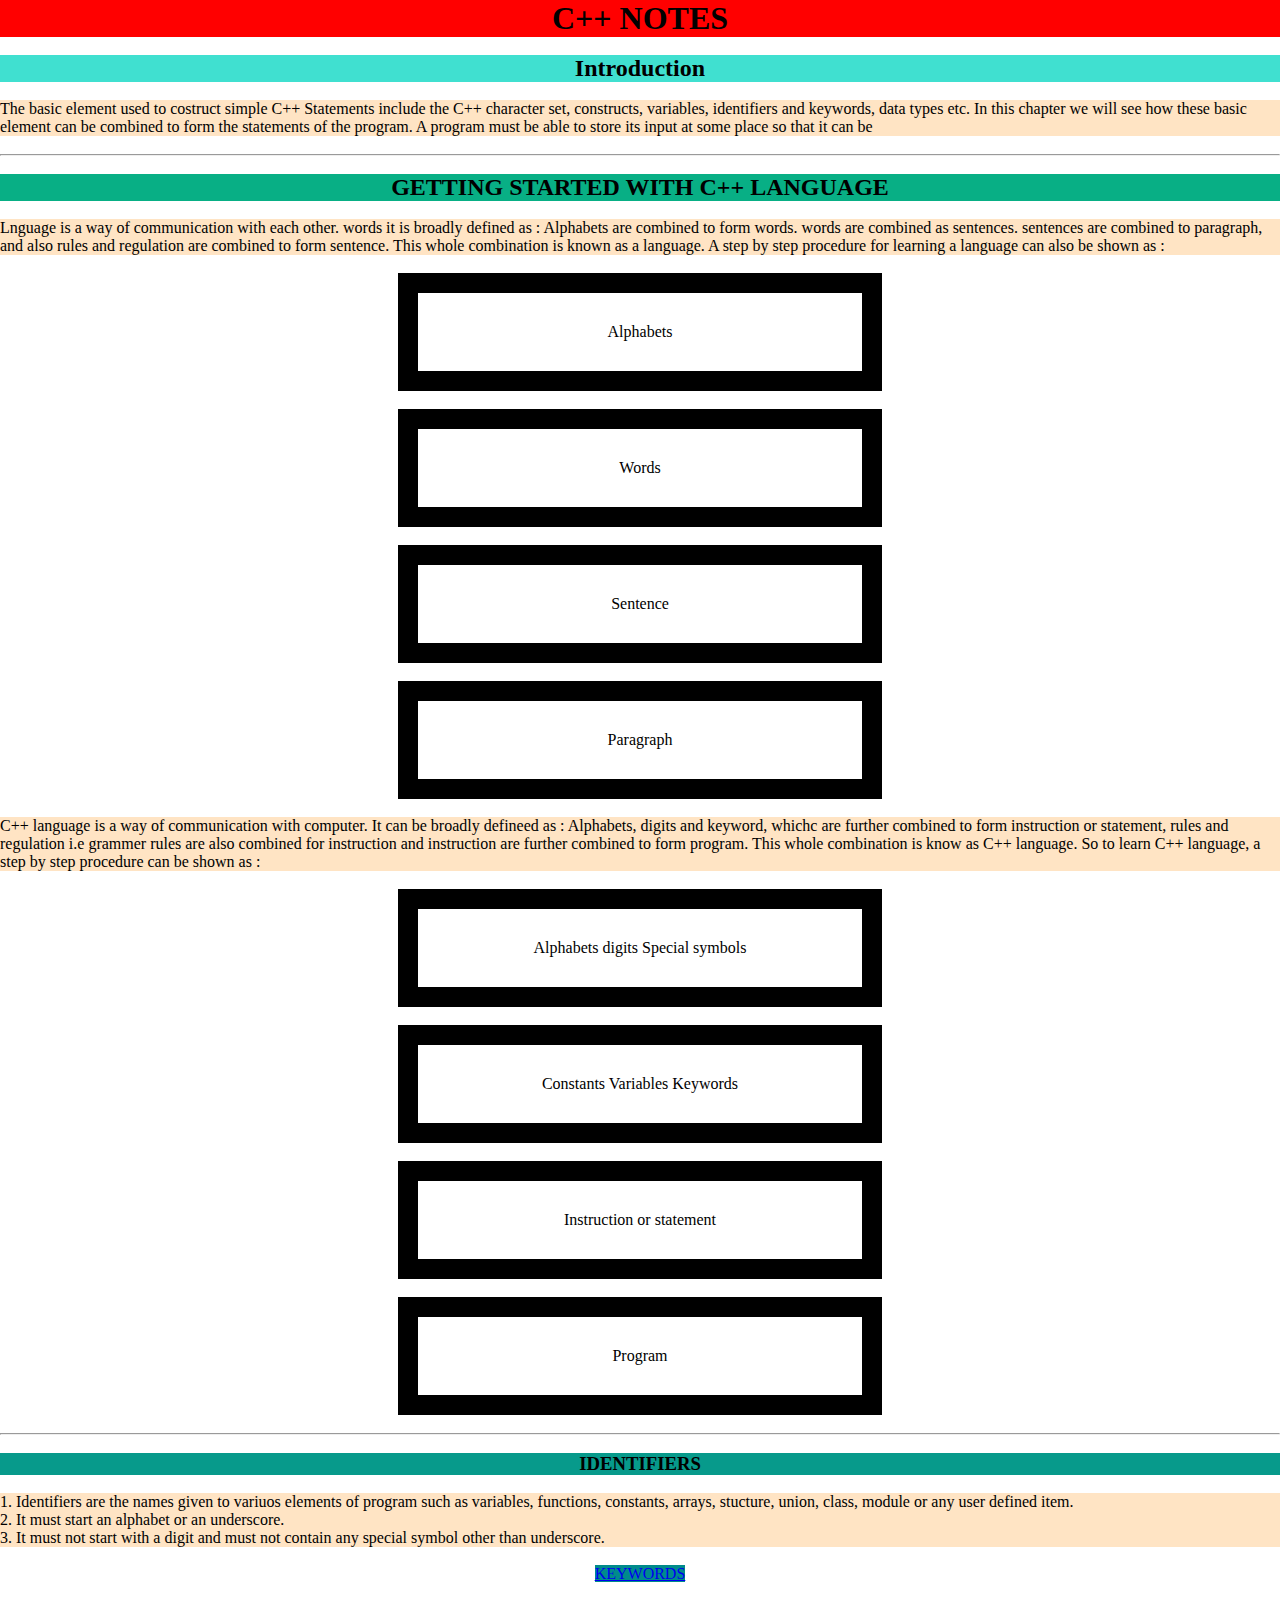
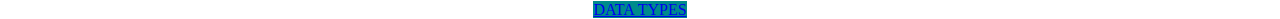
<file: index.html>
<!DOCTYPE html>
<html lang="en">
<head>
    <meta charset="UTF-8">
    <meta name="viewport" content="width=device-width, initial-scale=1.0">
    <link rel="stylesheet" href="style.css">
    <title>Document</title>
</head>
<body>
    <nav>
    <center><h1>C++ NOTES</h1></center>
    </nav>
    <br>
    <center><h2 style="background-color: turquoise;">Introduction</h2></center>
    <br>

    <article>

            The basic element used to costruct simple C++ Statements include the C++ character
            set, constructs, variables, identifiers and keywords, data types etc. 
            In this chapter we will see how these basic element can be combined to 
            form the statements of the program.
     
            A program must be able to store its input at some 
            place so that it can be 
    </article>
    
    <br>
<hr>
<br>
    <center><h2>GETTING STARTED WITH C++ LANGUAGE</h2></center> 
    <br>
    <article>
    Lnguage is a way of communication with each other. 
            words it is broadly defined as : Alphabets are combined to form words.
            words are combined as sentences. sentences are combined to paragraph, 
            and also rules and regulation are combined to form sentence.
            This whole combination is known as a language. A step by step procedure for 
            learning a language can also be shown as :
</article>
     <br>
<center>
    <p>Alphabets</p> 
    <br>
    <p>Words</p>
    <br>
    <p>Sentence</p>
    <br>
    <p>Paragraph</p>
</center>
<br>
<article>
    C++ language is a way of communication with computer.
    It can be broadly defineed as : Alphabets, digits and keyword, whichc are further
    combined to form instruction or statement, rules and regulation i.e 
    grammer rules are also combined for instruction and instruction are further combined to form program.
    This whole combination is know as C++ language.
    So to learn C++ language, a step by step procedure can be shown as :
</article>
<br>
<center>
<p>Alphabets digits Special symbols</p>
<br>
<p>Constants Variables Keywords</p>
<br>
<p>Instruction or statement</p>
<br>
<p>Program</p>
</center>
<br>
<hr>
<br>
<center><h3>IDENTIFIERS</h3></center>
<br>
<article>
    1. Identifiers are the names given to variuos elements of program such as 
    variables, functions, constants, arrays, stucture, union, class, module or
    any user defined item.
    <br>
    2. It must start an alphabet or an underscore.
    <br>
    3. It must not start with a digit and must not contain any special symbol
    other than underscore.
    
</article>

<br>
<center><a href="keywords.html" style="width: 30px; background-color: darkcyan; height: 2px;">KEYWORDS</a></center>
<br>
<center><a href="Data types.html" style="width: 30px; background-color: darkcyan; height: 2px;">DATA TYPES</a></center>


</body>
</html>
</file>
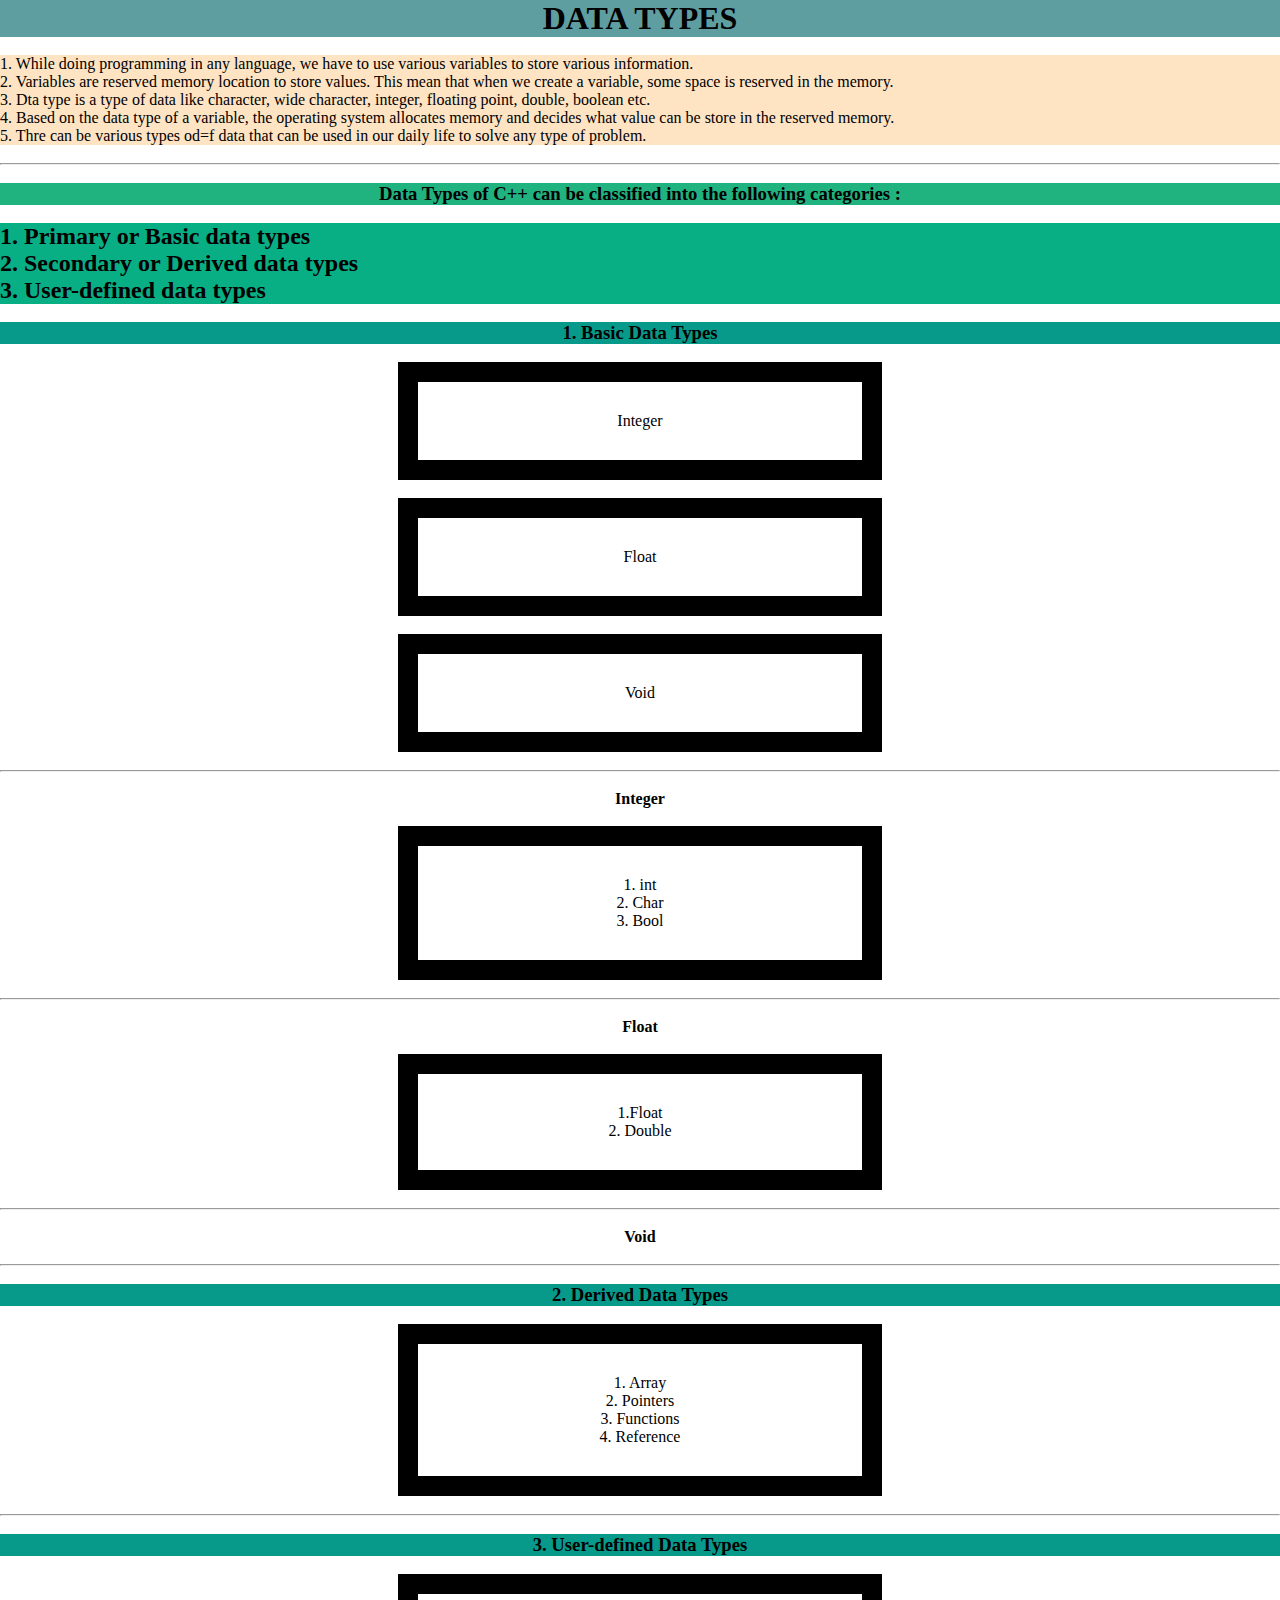
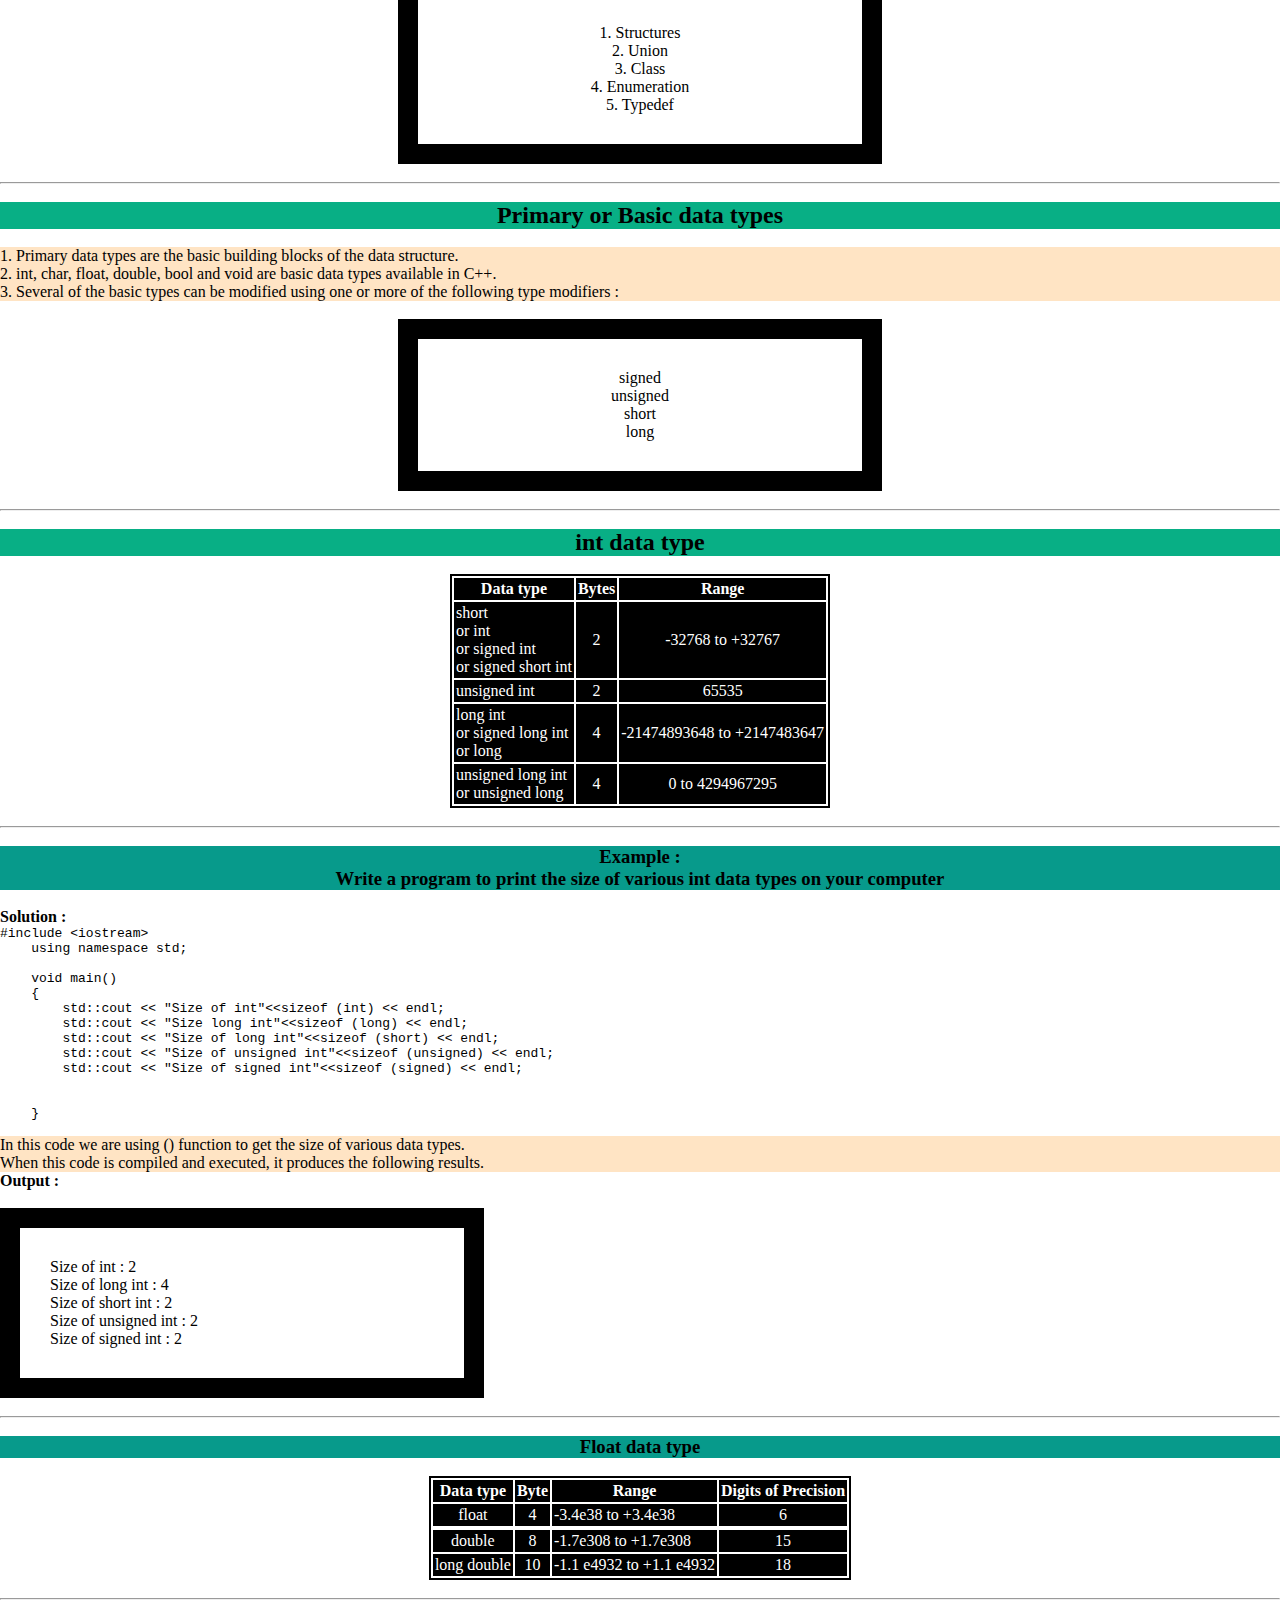
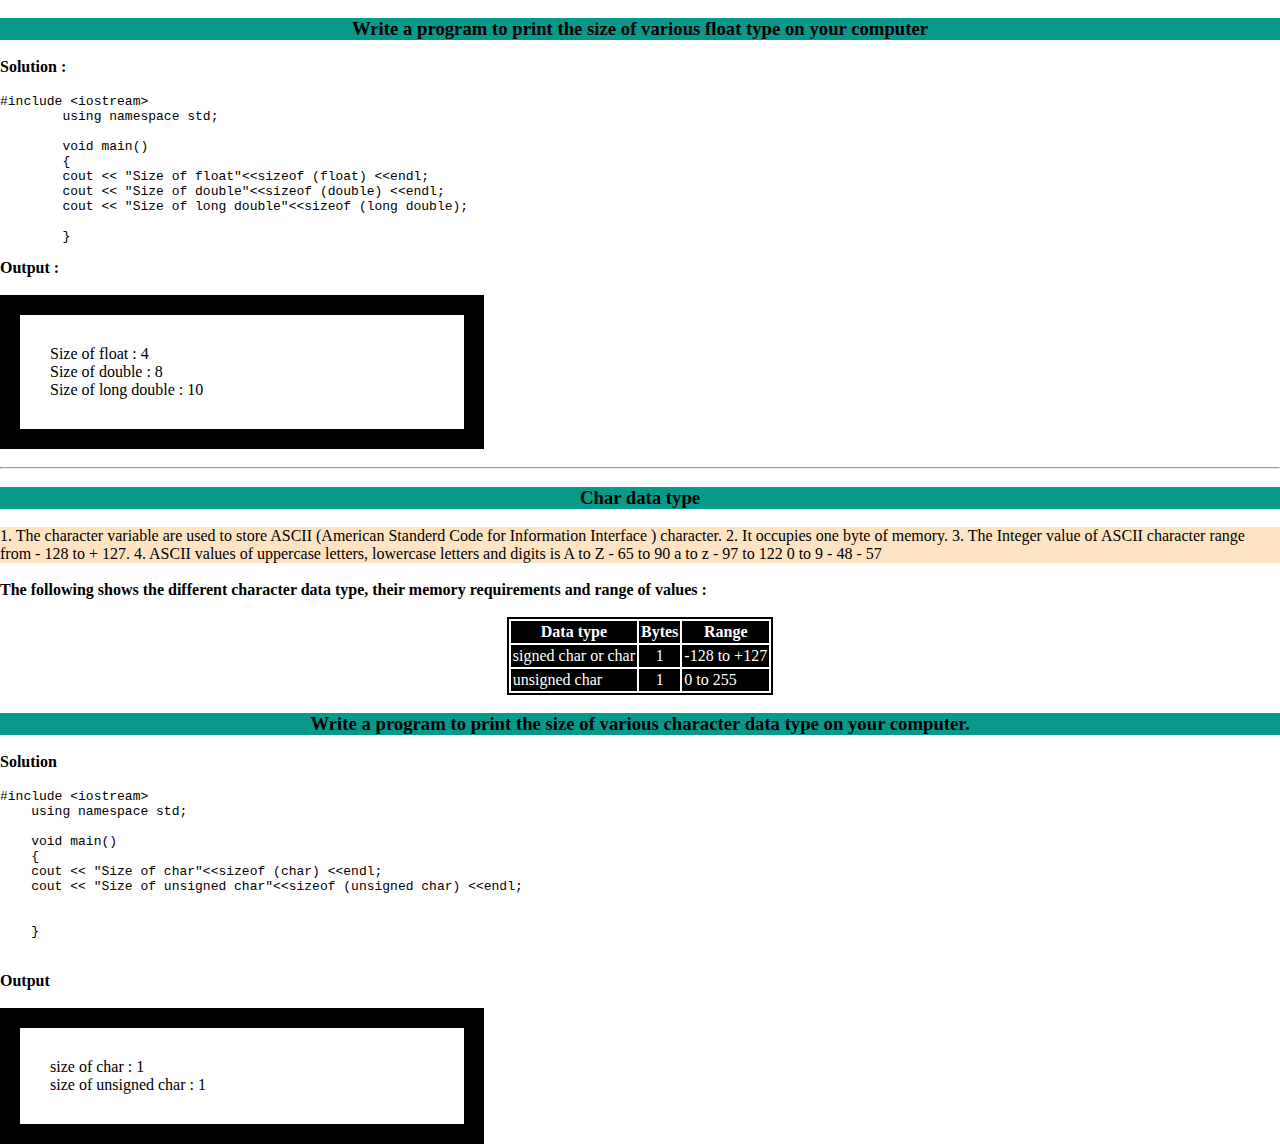
<file: Data types.html>
<!DOCTYPE html>
<html lang="en">
<head>
    <meta charset="UTF-8">
    <meta name="viewport" content="width=device-width, initial-scale=1.0">
    <link rel="stylesheet" href="style.css">
    <title>Document</title>
</head>
<body>
    <nav>
    <center><h1 style="background-color: cadetblue;">DATA TYPES</h1></center>
    </nav>
<br>
    <article>
        1. While doing programming in any language, we have to use various variables to store various information.
        <br>
        2. Variables are reserved memory location to store values.
        This mean that when we create a variable, some space is reserved in the memory.
        <br>
        3. Dta type is a type of data like character, wide character, integer, floating point,
        double, boolean etc.
        <br>
        4. Based on the data type of a variable, the operating system allocates memory and decides
        what value can be store in the reserved memory.
        <br>
        5. Thre can be various types od=f data that can be used in our daily life to solve any type of problem.
        
    </article>
    <br>
   
<hr>
<br>
    <center><h3 style="background-color: rgb(32, 178, 127);">Data Types of C++ can be classified into the following categories :</h3></center>
    <br>
    <h2>1. Primary or Basic data types</h2>
    <h2>2. Secondary or Derived data types</h2>
    <h2>3. User-defined data types</h2>
    <br>
    <center><h3>1. Basic Data Types</h3></center>
    <br>
   <center>
    <p>Integer</p>
    <br>
    <p>Float</p>
    <br>
    <p>Void</p>
   </center>
   <br>
   <hr>
   <br>
   <center>
    <h4>Integer</h4>
    <br>
    <p>1. int <br> 2. Char <br> 3. Bool</p>
    <br>
    <hr>
    <br>
    <h4>Float</h4>
    <br>
    <p>1.Float <br> 2. Double</p>
    <br>
    <hr>
    <br>
    <h4>Void</h4>
    <br>
    <hr>
    <br>
    <center><h3>2. Derived Data Types</h3></center>
    <br>
    <p>1. Array <br> 2. Pointers <br> 3. Functions <br> 4. Reference</p>
<br>
<hr>
<br>
    <center><h3>3. User-defined Data Types</h3></center>
    <br>
    <p>1. Structures <br> 2. Union <br> 3. Class <br> 4. Enumeration <br> 5. Typedef</p>

   </center>
<br>
<hr>
<br>
   <center><h2>Primary or Basic data types</h2></center>
   <br>
   <article>
    1. Primary data types are the basic building blocks of the data structure.
    <br>
    2. int, char, float, double, bool and void are basic data types available in C++.
    <br>
    3. Several of the basic types can be modified using one or more of the following type modifiers :
   </article>
   <br>
   <center><p>signed <br> unsigned <br> short <br> long</p></center>
   <br>
   <hr><br>
<center><h2>int data type</h2></center>
<br>
  <center> <table>
    <th>Data type</th>
    <th>Bytes</th>
    <th>Range</th>

    <tr>
        <td>short <br> or int <br> or signed int<br> or signed short int</td>
        <td><center>2</center></td>
        <td><center>-32768 to +32767</center></td>
    </tr>

    <tr>
        <td>unsigned int</td>
        <td><center>2</center></td>
        <td><center>65535</center></td>
    </tr>

    <tr>
        <td>long int <br> or signed long int <br>or long</td>
        <td><center>4</center></td>
        <td>-21474893648 to +2147483647</td>
    </tr>

    <tr>
        <td>unsigned long int <br> or unsigned long</td>
        <td><center>4</center></td>
        <td><center>0 to 4294967295</center></td>
    </tr>
   </table> </center>
   <br>
<hr>
<br>
   
<center><h3>Example : <br> Write a program to print the size of various int data types on your computer</h3></center>
<br>
<h4>Solution :</h4>

<div>
<pre class="language-cpp" tabindex="0"><code class="language-cpp"><span class="token macro property"><span class="token directive-hash">#</span><span class="token directive keyword">include</span> <span class="token string">&lt;iostream&gt;</span></span>
    <span class="token keyword">using</span> <span class="token keyword">namespace</span> std<span class="token punctuation">;</span>
 
    <span class="token keyword">void</span> <span class="token function">main</span><span class="token punctuation">(</span><span class="token punctuation">)</span>
    <span class="token punctuation">{</span>
        std<span class="token double-colon punctuation">::</span>cout <span class="token operator">&lt;&lt;</span> <span class="token string">"Size of int"</span><span class="token operator">&lt;&lt;</span>sizeof (int) <span class="token punctuation">&lt;&lt; endl;</span>
        std<span class="token double-colon punctuation">::</span>cout <span class="token operator">&lt;&lt;</span> <span class="token string">"Size long int"</span><span class="token operator">&lt;&lt;</span>sizeof (long) <span class="token punctuation">&lt;&lt; endl;</span>
        std<span class="token double-colon punctuation">::</span>cout <span class="token operator">&lt;&lt;</span> <span class="token string">"Size of long int"</span><span class="token operator">&lt;&lt;</span>sizeof (short) <span class="token punctuation">&lt;&lt; endl;</span>
        std<span class="token double-colon punctuation">::</span>cout <span class="token operator">&lt;&lt;</span> <span class="token string">"Size of unsigned int"</span><span class="token operator">&lt;&lt;</span>sizeof (unsigned) <span class="token punctuation">&lt;&lt; endl;</span>
        std<span class="token double-colon punctuation">::</span>cout <span class="token operator">&lt;&lt;</span> <span class="token string">"Size of signed int"</span><span class="token operator">&lt;&lt;</span>sizeof (signed) <span class="token punctuation">&lt;&lt; endl;</span>

        <!-- <span class="token keyword">return</span> <span class="token number">0</span><span class="token punctuation">;</span> -->
    <span class="token punctuation">}</span>
    </code></pre> </div>

    <article>In this code we are using () function to get the size of various data types.
        <br>
        When this code is compiled and executed, it produces the following results.
    </article>
<h4>Output :</h4>
<br>
<p>
    Size of int : 2 
    <br>
    Size of long int : 4
    <br>
    Size of short int : 2
    <br>
    Size of unsigned int : 2
    <br>
    Size of signed int : 2

</p>

<br>
<hr>
<br>

<center><h3>Float data type</h3></center>
<br>
<center>
<table>
    <tr>
        <th>Data type</th>
        <th>Byte</th>
        <th>Range</th>
        <th>Digits of Precision</th>
    </tr>
        <td><center>float</center></td>
        <td><center>4</center></td>
        <td>-3.4e38 to +3.4e38</td>
        <td><center>6</center></td>
    <tr>

        <tr>
            <td><center>double</center></td>
            <td><center>8</center></td>
            <td>-1.7e308 to +1.7e308</td>
            <td><center>15</center></td>
        </tr>

        <tr>
            <td>long double</td>
            <td><center>10</center></td>
            <td>-1.1 e4932 to +1.1 e4932</td>
            <td><center>18</center></td>
        </tr>

    </tr>
</table>
</center>
<br>
<hr>
<br>
<center><h3>Write a program to print the size of various float type on
    your computer</h3></center>
<br>
    <h4>Solution :</h4>
    <br>
    <pre class="language-cpp" tabindex="0"><code class="language-cpp"><span class="token macro property"><span class="token directive-hash">#</span><span class="token directive keyword">include</span> <span class="token string">&lt;iostream&gt;</span></span>
        <span class="token keyword">using</span> <span class="token keyword">namespace</span> std<span class="token punctuation">;</span>
     
        <span class="token keyword">void</span> <span class="token function">main</span><span class="token punctuation">(</span><span class="token punctuation">)</span>
        <span class="token punctuation">{</span>
        </span>cout <span class="token operator">&lt;&lt;</span> <span class="token string">"Size of float"</span><span class="token operator">&lt;&lt;</span>sizeof (float) <span class="token punctuation">&lt;&lt;endl;</span>
        </span>cout <span class="token operator">&lt;&lt;</span> <span class="token string">"Size of double"</span><span class="token operator">&lt;&lt;</span>sizeof (double) <span class="token punctuation">&lt;&lt;endl;</span>
        </span>cout <span class="token operator">&lt;&lt;</span> <span class="token string">"Size of long double"</span><span class="token operator">&lt;&lt;</span>sizeof (long double);</span>
         
        <span class="token punctuation">}</span>
        </code> </pre>

        <h4>Output :</h4>

        <br>
<p>
    Size of float : 4 
    <br>
    Size of double : 8
    <br>
    Size of long double : 10
  

</p>

<br>
<hr>
<br>

<center><h3>Char data type</h3></center>
<br>
<article>
   1. The character variable are used to store ASCII (American Standerd Code for Information Interface ) character.
   2. It occupies one byte of memory.
   3. The Integer value of ASCII character range from - 128 to + 127.
   4. ASCII values of uppercase letters, lowercase letters and digits is 
   A to Z - 65 to 90
   a to z - 97 to 122
   0 to 9 - 48 - 57

</article>
<br>
<h4>The following shows the different character data type, their memory requirements and range of values :</h4>
<br>

<center>
<table>
    <th>Data type</th>
    <th>Bytes</th>
    <th>Range</th>

    <tr>
        <td><center>signed char
            or char
        </center></td>
        <td><center>1</center></td>
        <td>-128 to +127</td>
    </tr>

    <tr>
        <td>unsigned char</td>
        <td><center>1</center></td>
        <td>0 to 255</td>
    </tr>
</table>
</center>
     <br>

<center><h3>Write a program to print the size of various character data type on your computer.</h3></center>
<br>

<h4>Solution</h4>
<br>

<pre class="language-cpp" tabindex="0"><code class="language-cpp"><span class="token macro property"><span class="token directive-hash">#</span><span class="token directive keyword">include</span> <span class="token string">&lt;iostream&gt;</span></span>
    <span class="token keyword">using</span> <span class="token keyword">namespace</span> std<span class="token punctuation">;</span>
 
    <span class="token keyword">void</span> <span class="token function">main</span><span class="token punctuation">(</span><span class="token punctuation">)</span>
    <span class="token punctuation">{</span>
    </span>cout <span class="token operator">&lt;&lt;</span> <span class="token string">"Size of char"</span><span class="token operator">&lt;&lt;</span>sizeof (char) <span class="token punctuation">&lt;&lt;endl;</span>
    </span>cout <span class="token operator">&lt;&lt;</span> <span class="token string">"Size of unsigned char"</span><span class="token operator">&lt;&lt;</span>sizeof (unsigned char) <span class="token punctuation">&lt;&lt;endl;</span>
  
     
    <span class="token punctuation">}</span>
    </code> </pre>
<br>
    <h4>Output</h4>
<br>
    <p>
        size of char : 1
        <br>
        size of unsigned char : 1
    </p>


</body>
</html>
</file>
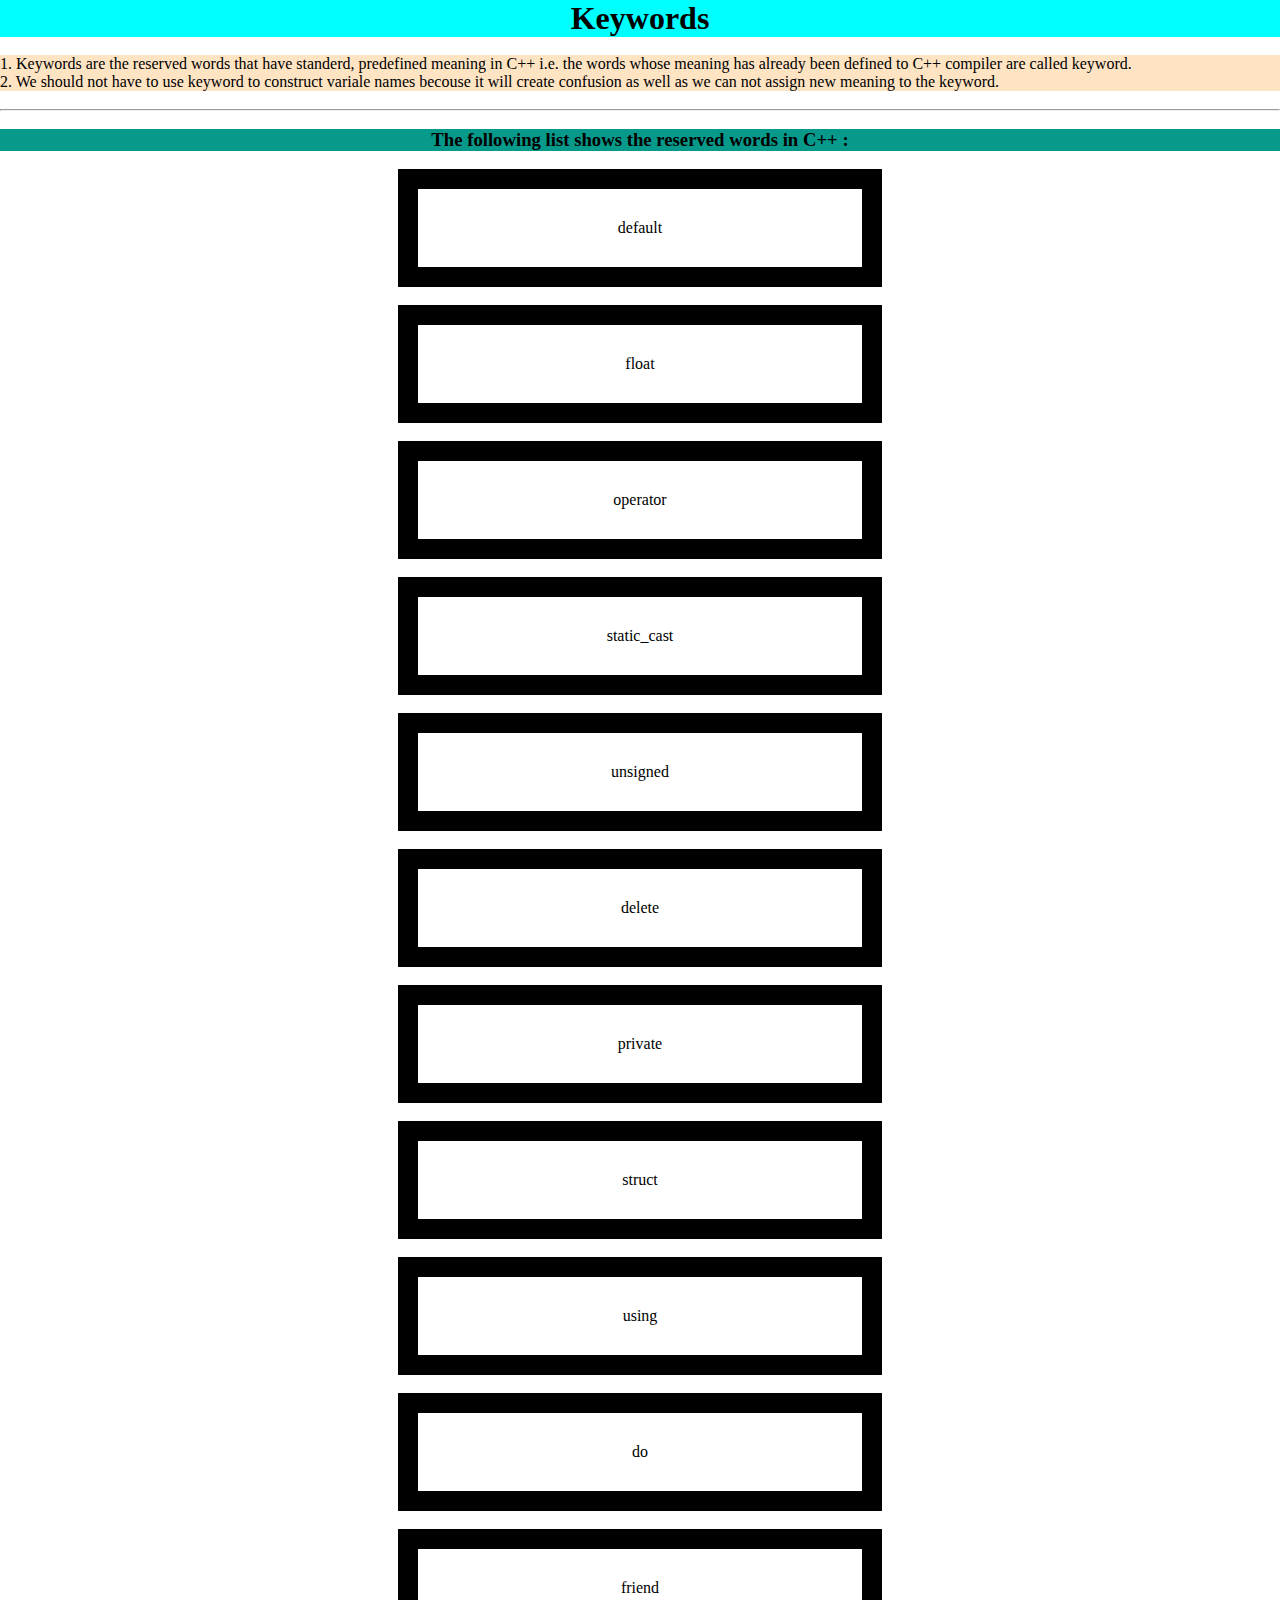
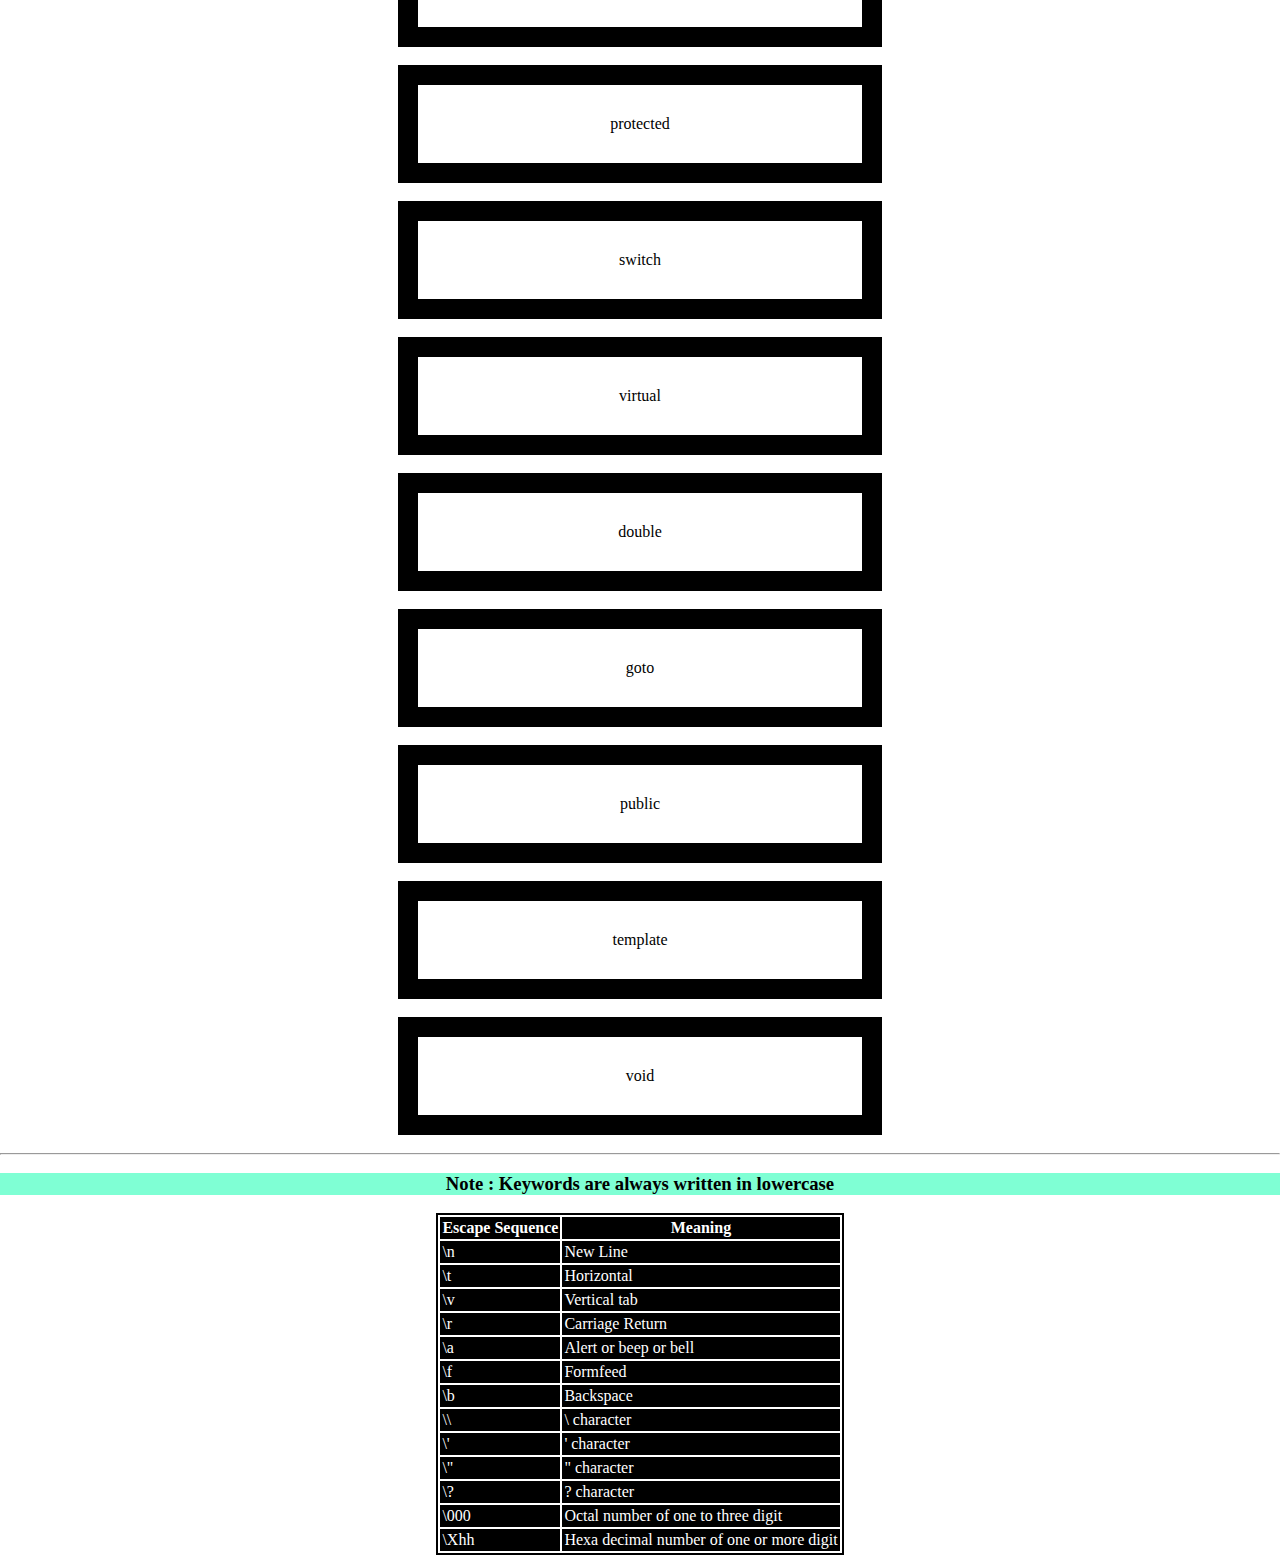
<file: keywords.html>
<!DOCTYPE html>
<html lang="en">
<head>
    <meta charset="UTF-8">
    <meta name="viewport" content="width=device-width, initial-scale=1.0">
    <link rel="stylesheet" href="style.css">
    <title>Document</title>
</head>
<body>
    <nav>

   <center> <h1 style="background-color: aqua;">Keywords</h1></center>
    </nav>

   <br>
    <article>
        1. Keywords are the reserved words that have standerd, predefined meaning 
        in C++ i.e. the words whose meaning has already been defined to 
        C++ compiler are called keyword.
        <br>
        2. We should not have to use keyword to construct variale names becouse it
        will create confusion as well as we can not assign new meaning to the keyword.
    </article>
<br>
<hr>
<br>
<center><h3>The following list shows the reserved words in C++ :</h3></center>
<br>
    <center>
        <p>default</p> 
        <br>
        <p>float</p>
        <br>
        <p>operator</p> 
        <br>
        <p>static_cast</p>
        <br>
        <p>unsigned</p>
        <br>
        <p>delete</p>
        <br>
        <p>private</p>
        <br>
        <p>struct</p>
        <br>
        <p>using</p>
        <br>
        <p>do</p>
        <br>
        <p>friend</p>
        <br>
        <p>protected</p>
        <br>
        <p>switch</p>
        <br>
        <p>virtual</p>
        <br>
        <p>double</p>
        <br>
        <p>goto</p>
        <br>
        <p>public</p>
        <br>
        <p>template</p>
        <br>
        <p>void</p>
    </center>
     <br>
     <hr>
     <br>
     <center>
    <h3 style="background-color: aquamarine;">Note : Keywords are always written in lowercase</h3>
    <br>
    <table>
       <th>Escape Sequence</th>
       <th>Meaning</th>

       <tr>
        <td>\n</td>
        <td>New Line</td>
       </tr>

       <tr>
        <td>\t</td>
        <td>Horizontal</td>
       </tr>

       <tr>
        <td>\v</td>
        <td>Vertical tab</td>
       </tr>

       <tr>
        <td>\r</td>
        <td>Carriage Return</td>
       </tr>

       <tr>
        <td>\a</td>
        <td>Alert or beep or bell</td>
       </tr>

       <tr>
        <td>\f</td>
        <td>Formfeed</td>
       </tr>
       
       <tr>
        <td>\b</td>
        <td>Backspace</td>
       </tr>
      
       <tr>
        <td>\\</td>
        <td>\ character</td>
       </tr>

       <tr>
        <td>\'</td>
        <td>' character</td>
       </tr>

       <tr>
        <td>\"</td>
        <td>" character</td>
       </tr>

       <tr>
        <td>\?</td>
        <td>? character</td>
       </tr>

       <tr>
        <td>\000</td>
        <td>Octal number of one to three digit</td>
       </tr>

       <tr>
        <td>\Xhh</td>
        <td>Hexa decimal number of one or more digit</td>
       </tr>

    </table>
</center>
</body>
</html>
</file>
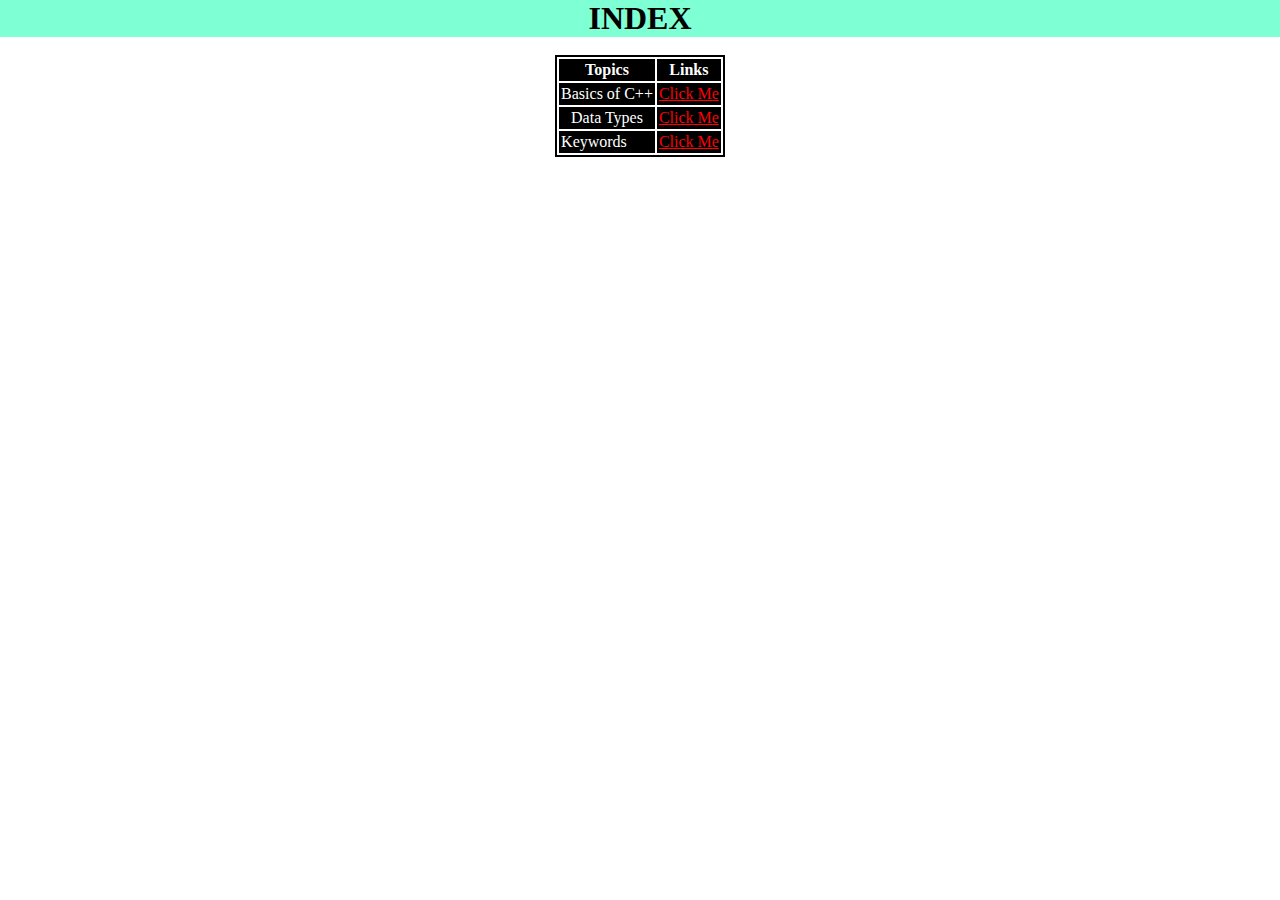
<file: topic index.html>
<!DOCTYPE html>
<html lang="en">
<head>
    <meta charset="UTF-8">
    <meta name="viewport" content="width=device-width, initial-scale=1.0">
    <link rel="stylesheet" href="style.css">
    <title>Document</title>
</head>
<body>
    <center><h1 style="background-color: aquamarine;">INDEX</h1></center>
<br>

    <center>
        <table>
            <th>Topics</th>
            <th>Links</th>
           
        
            <tr>
                <td><center>Basics of C++</center></td>
                <td><a href="index.html" style="color: red;">Click Me</a></td>
                
            </tr>
            <tr>
                <td><center>Data Types</center></td>
                <td><a href="Data types.html" style="color: red;">Click Me</a></td>
                
            </tr>
        
            <tr>
                <td>Keywords</td>
                <td><a href="keywords.html" style="color: red;">Click Me</a></td>
            </tr>
        </table>
</center>
</body>
</html>
</file>
<file: style.css>
*{
    padding: 0;
    margin: 0;
}

body{
    

    
}
nav, h1{
    background-color: red;
    
    cursor: pointer;
    position: sticky;
    top: 0;
   
}

h2{
    background-color: rgb(8, 175, 133);
   
    
}

h3{
    background-color: rgb(7, 154, 139);
   
}

article{
    background-color: bisque;

  }

p{
    border: 20px solid black;
     padding: 30px; 
    width: 30%;
}

table, th, td{
    border: 2px solid black;
}

tr, td{
    background-color: black;
    color: white;
}
</file>
